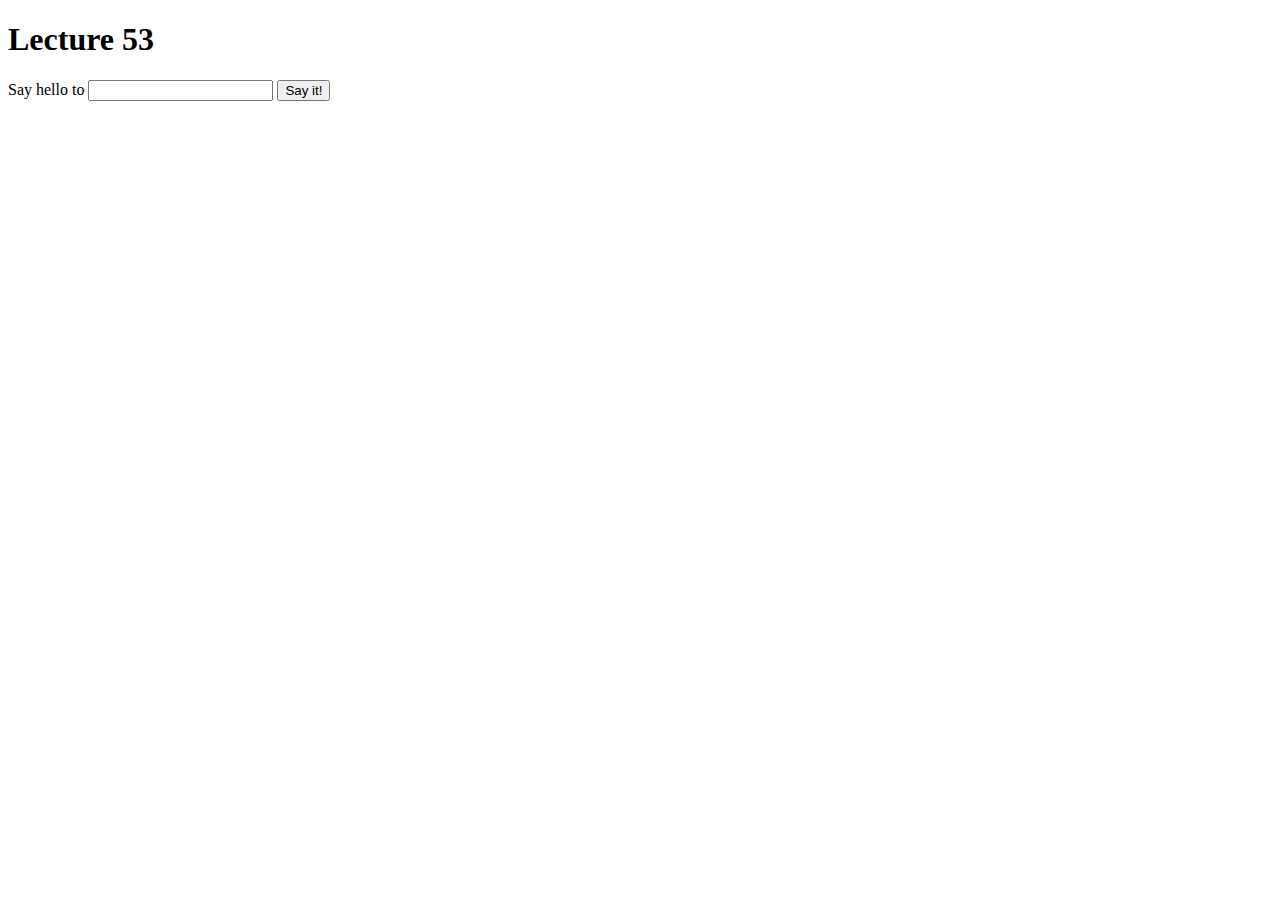
<file: lecture53/index.html>
<!DOCTYPE html>
<html lang="en">
  <head>
  	<meta charset="utf-8">
  	<script src="js/script.js"></script>
  </head>	
  
  <body>
	<h1 id="title">Lecture 53</h1> 
	<p>
		Say hello to
		<input id="name" type="text">
		<button>Say it!</button>
	</p>
	<div id="content"></div>
  </body>
</html>
</file>
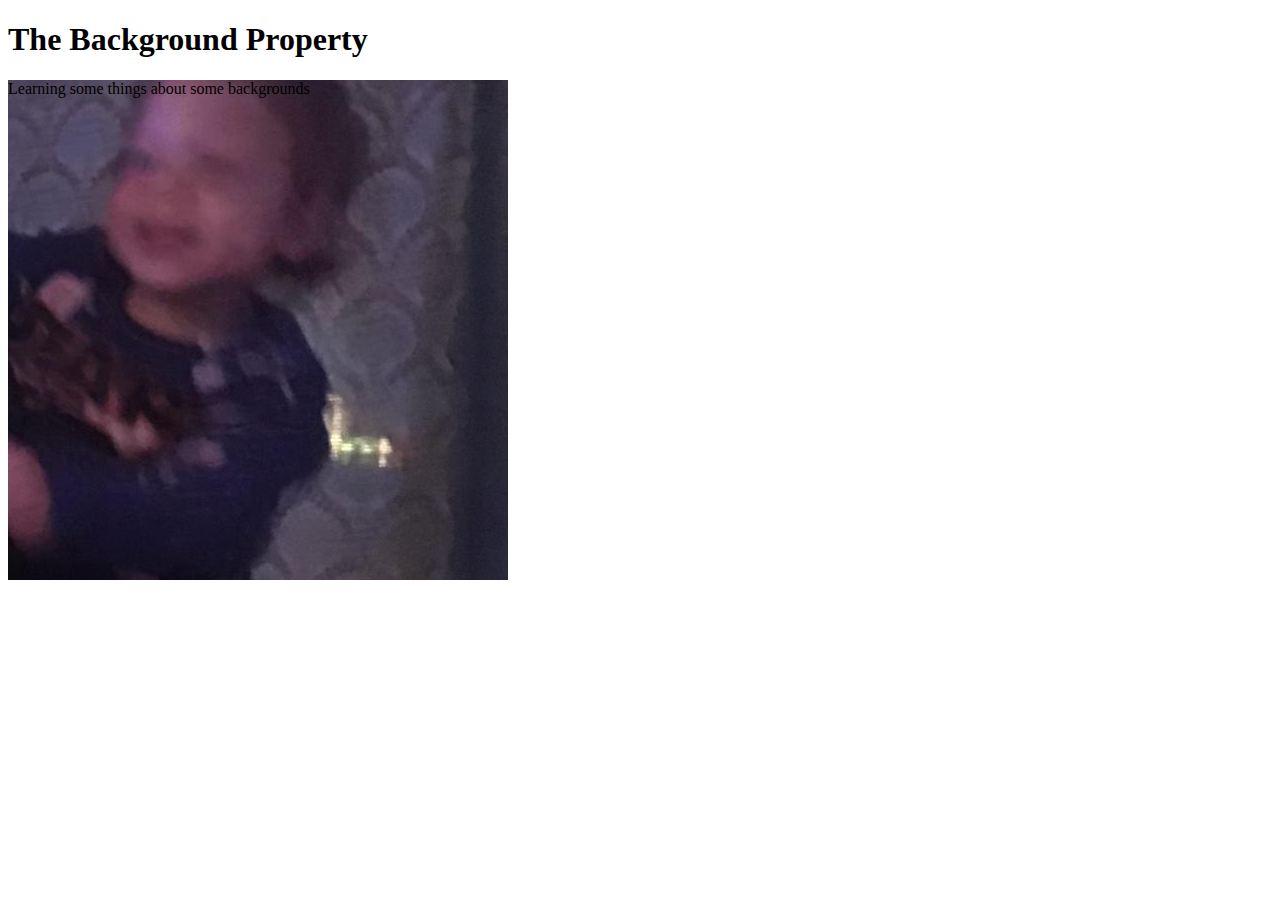
<file: site/background.html>
<!DOCTYPE html>
<html>
  <head>
  	<meta charset="utf-8">
  	<title>Background</title>
  	<style>
  		#bg {
  			width: 500px;
  			height: 500px;
  			background-color: blue;
  			background: url("dan.jpg") no-repeat right center blue;
  		}
  	</style>
  </head>

  <body>
  	<h1>The Background Property</h1>
  	<div id="bg">Learning some things about some backgrounds</div>
  </body>
</html>
</file>
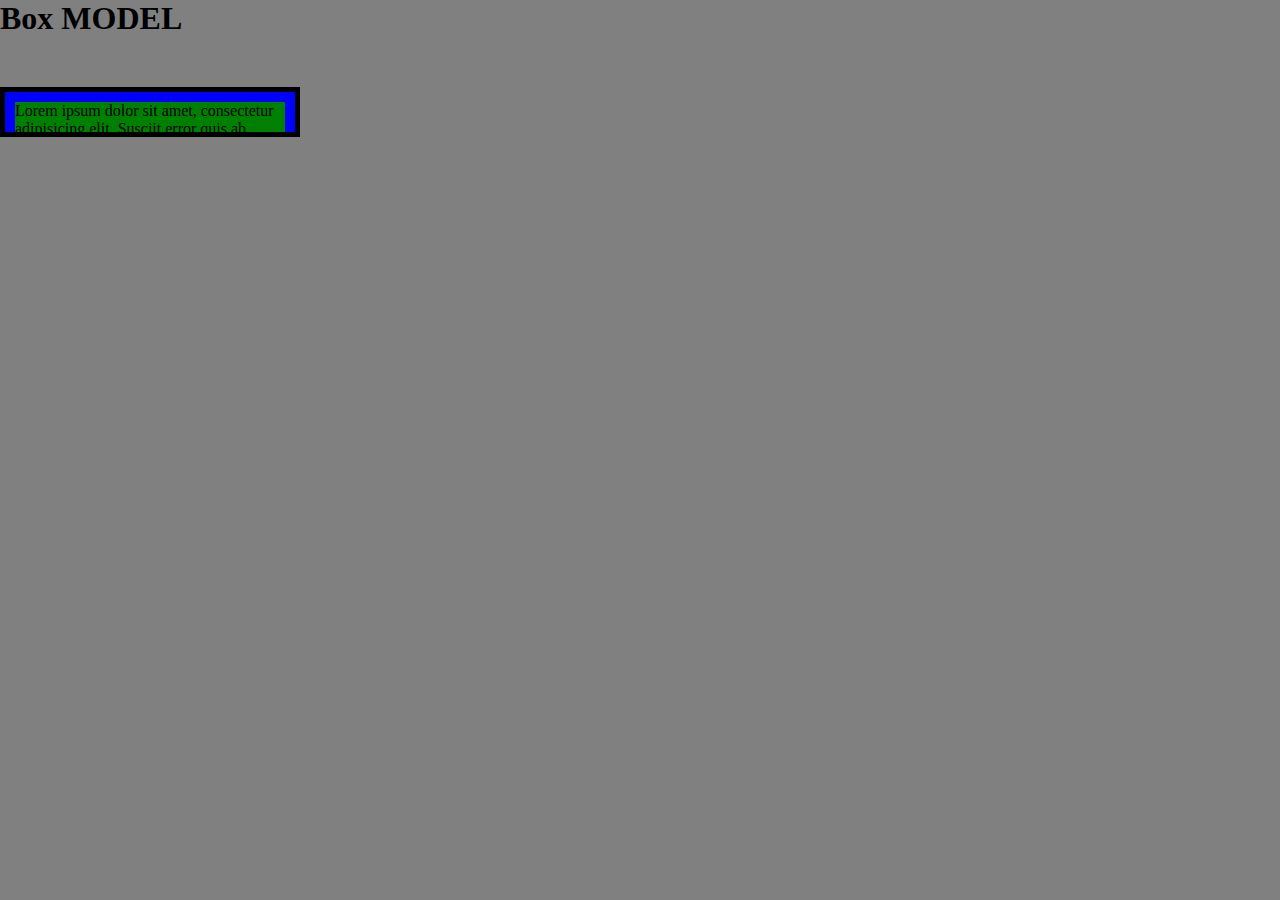
<file: site/box-model.html>
<!DOCTYPE html>
<html>
  <head>
   <meta charset="utf-8">
   <title>The Box Model</title>
   <style>
   	* {
   	 	box-sizing: border-box;
   	 	margin: 0;
   		padding: 0;

   	}
   	body {
   		background-color: gray;
   	}
   	#box {
   		background-color: blue;
   		padding: 10px;
   		border: 5px solid black;
   		width: 300px;
   		height: 50px;
   		margin-top: 50px;
   		overflow: auto;
   	}
   	#content {
   		background-color: green;
   	}
   	h1 {
   		margin-bottom: 40px;
   	}
   </style>
  </head>

  <body>
  	<h1>Box MODEL</h1>
  	<div id="box">
  		<div id="content">Lorem ipsum dolor sit amet, consectetur adipisicing elit. Susciit error quis ab perspiciatis eos inventore recusandae iste itaque numquam facilis, tenetur. Doloribus officiis quae facilis, nisi, ex similique. Animi, perferendis.
  		</div>
  	</div>

  </body>
</html>
</file>
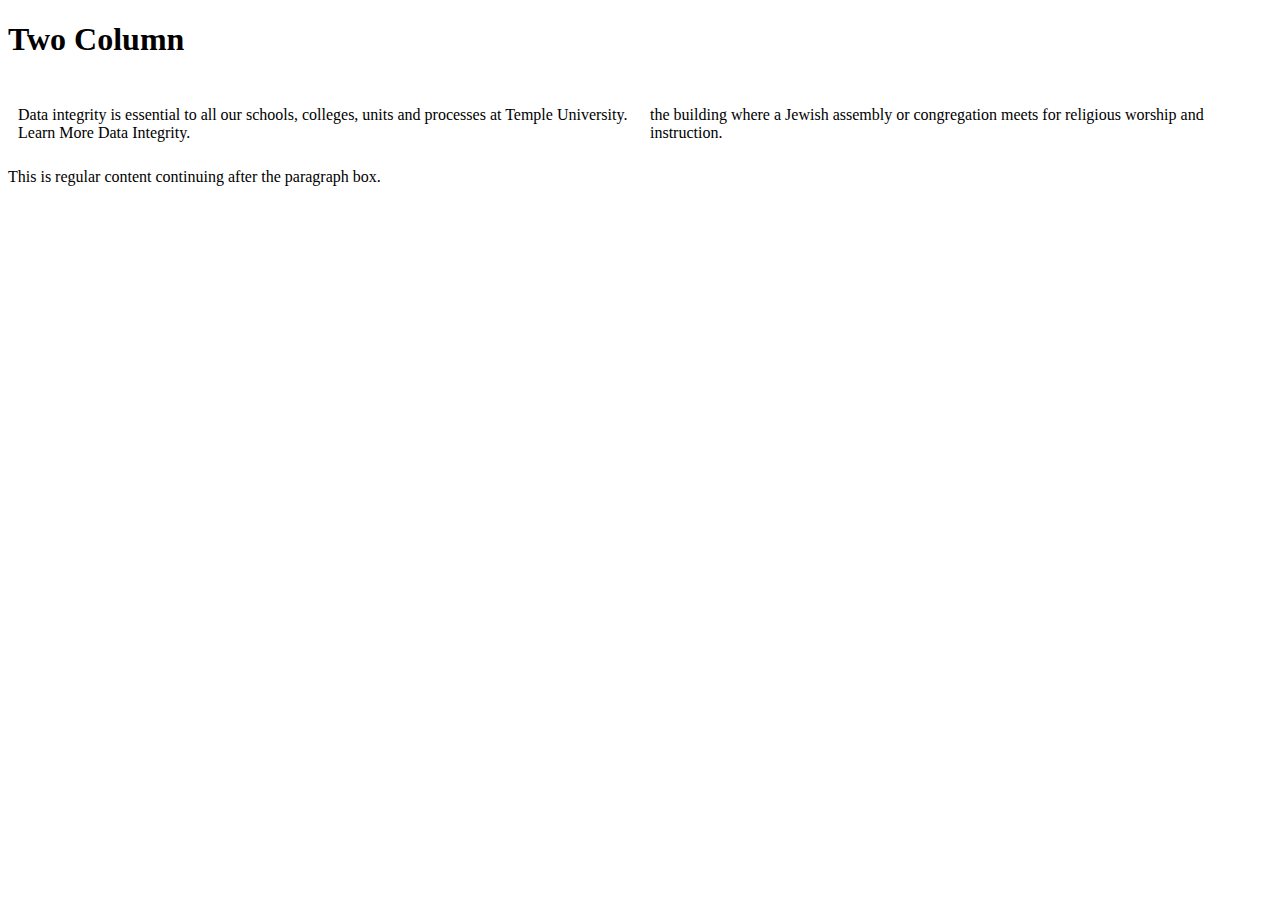
<file: site/floating_elements.html>
<!DOCTYPE html>
<html>
  <head>
  	<meta charset="utf-8">
  	<title>Two Colun Design</title>
  	<style>
      * {
        box-sizing: border-box;
      }
      div {
/*        background-color: #00FFFF;
*/      }
      p {
        width: 50%;
        float: left;
/*        border: 1px solid black;
*/        padding: 10px;
      }
      #p1 {
/*        background-color: #A52A2A;
*/      }
      #p2 {
/*        background-color: #DEB887;
*/      }
      section {
        float: left;
        width: 100%;
      }

  	</style>
  </head>

  <body>
  	<h1>Two Column</h1>
  	<div>
      <p id="p1">Data integrity is essential to all our schools, colleges, units and processes at Temple University. Learn More Data Integrity.</p>
      <p id="p2">the building where a Jewish assembly or congregation meets for religious worship and instruction.</p>
      <section>This is regular content continuing after the paragraph box.</section>
    </div>
  </body>
</html>
</file>
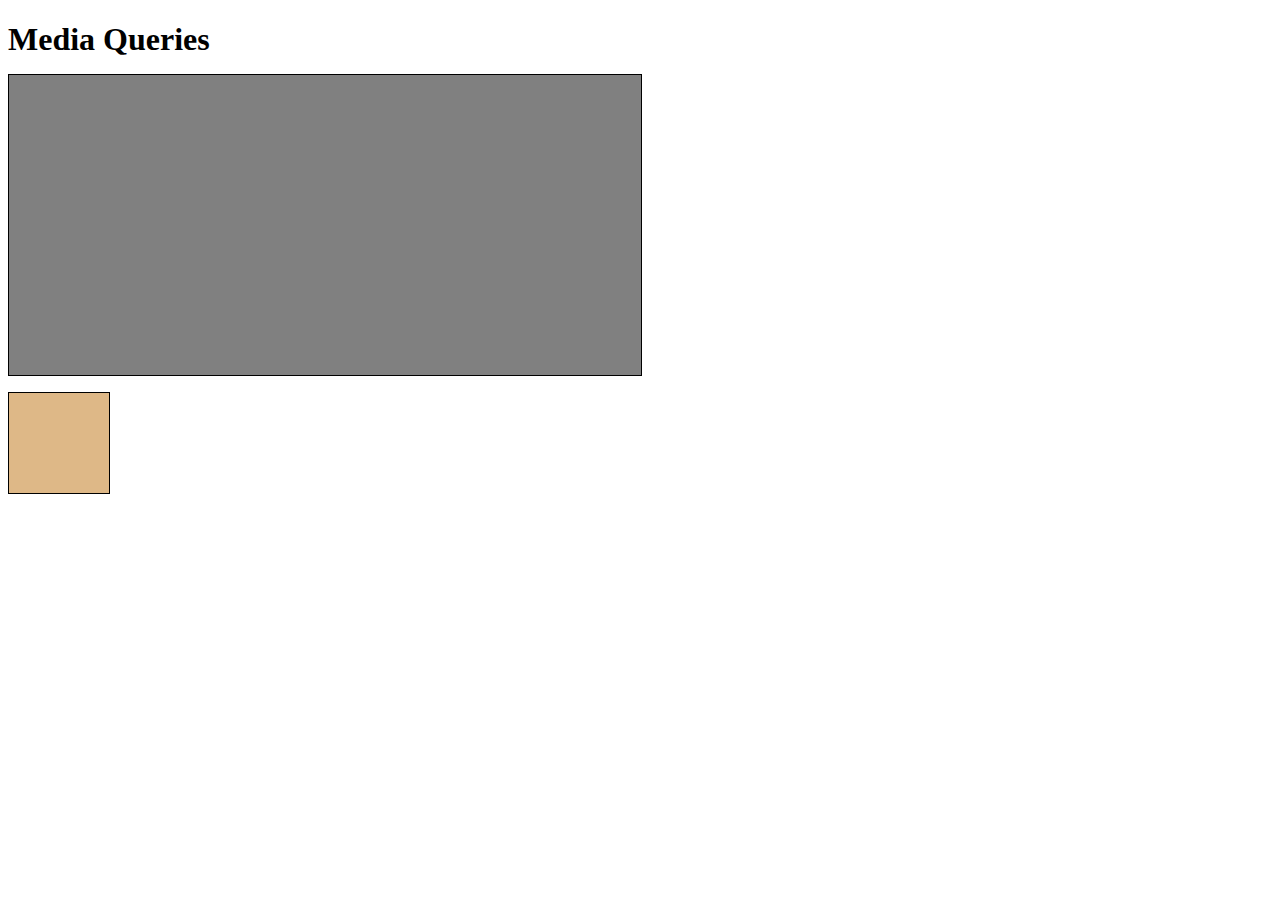
<file: site/media_queries.html>
<!DOCTYPE html>
<html>
  <head>
  	<meta charset="utf-8">
  	<title>Media Queries</title>
  	<style>
      /*****Base Styles******/
      h1 {
        margin-bottom: 15px;
      }
      p {
        border: 1px solid black;
        margin-bottom: 15px;
      }

      #p1 {
        background-color: #A52A2A;
        width: 300px;
        height: 300px;
      }
      #p2 {
        background-color: #DEB887;
        width: 50px;
        height: 50px;
      }

      /*****Large Devices Only******/
      @media (min-width: 1200px) {
        #p1{
          width: 50%;
          background-color: gray;
        }
        #p2{
          width: 100px;
          height: 100px;
        }
      }

      /*****Medium Devices Only******/
      @media (min-width: 992px) and (max-width: 1199px) {
        #p1{
          width: 80%;
          background-color: green;
        }
        #p2{
          width: 150px;
          height: 150px;
        }
      }


  	</style>
  </head>

  <body>
  	<h1>Media Queries</h1>
    <p id="p1"></p>
    <p id="p2"></p>
  </body>
</html>
</file>
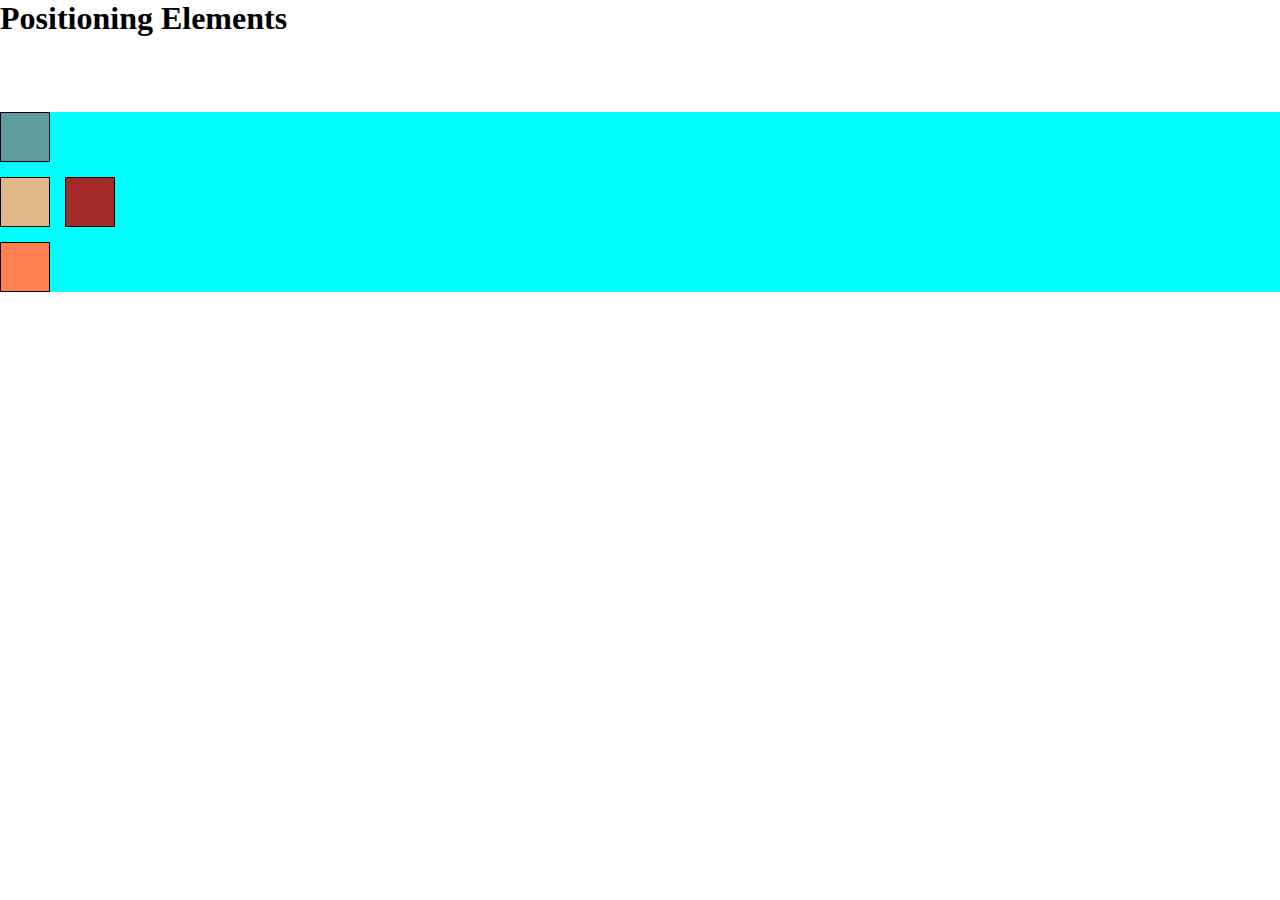
<file: site/positioning_elements.html>
<!DOCTYPE html>
<html>
  <head>
  	<meta charset="utf-8">
  	<title>Positioning Elements</title>
  	<style>
      * {
        box-sizing: border-box;
        margin: 0;
        padding: 0;
      }
      h1 {
        margin-bottom: 15px;
      }
      div#container {
        background-color: #00FFFF;
        position: relative;
        top: 60px;
      }
      p {
        height: 50px;
        width: 50px;
        border: 1px solid black;
        margin-bottom: 15px;
      }

      #p1 {
        background-color: #A52A2A;
        position: relative;
        top: 65px;
        left: 65px;
      }
      #p2 {
        background-color: #DEB887;
      }
      #p3 {
        background-color: #5F9EA0;
        position: absolute;
        top: 0;
        left: 0;
      }
      #p4 {
        background-color: #FF7F50;
      }

  	</style>
  </head>

  <body>
  	<h1>Positioning Elements</h1>
  	<div id="container">
      <p id="p1"></p>
      <p id="p2"></p>
      <p id="p3"></p>
      <p id="p4"></p>
    </div>
  </body>
</html>
</file>
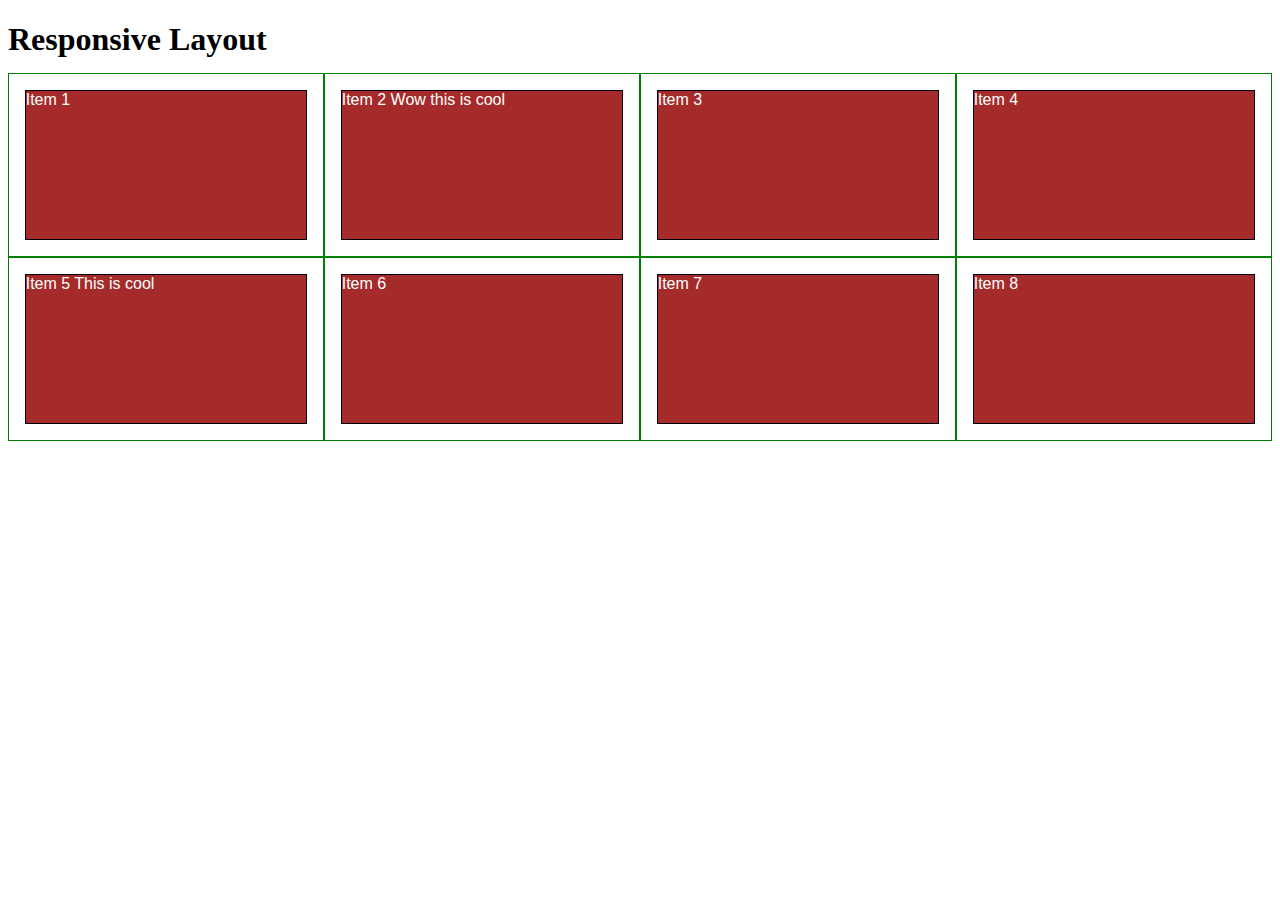
<file: site/responsive_layout.html>
<!DOCTYPE html>
<html>
  <head>
  	<meta charset="utf-8">
    <meta name="viewport" content="width=device-width, initial-scale=1">
  	<title>Responsive Layout</title>
  	<style>
      /*****Base Styles******/
      * {
        box-sizing: border-box;
      }
      h1 {
        margin-bottom: 15px;
      }
      p {
        border: 1px solid black;
        background-color: #A52A2A;
        width: 90%;
        height: 150px;
        margin-right: auto;
        margin-left: auto;
        font-family: Helvetica;
        color: white;
      }

      /*Simple Responsive Framework*/
      .row {
        width: 100%;
      }

      /*Large Devices Only*/
      @media (min-width: 1200px) {
        .col-lg-1, .col-lg-2, .col-lg-3, .col-lg-4, .col-lg-5, .col-lg-6, .col-lg-7, .col-lg-8, .col-lg-9, .col-lg-10, .col-lg-11, .col-lg-12{
          float: left;
          border: 1px solid green;
        }
        .col-lg-1{
          width: 8.33%;
        }
        .col-lg-2{
          width: 16.66%;
        }
        .col-lg-3{
          width: 25%;
        }
        .col-lg-4{
          width: 33%;
        }
        .col-lg-5{
          width: 41.66%;
        }
        .col-lg-6{
          width: 50%;
        }
        .col-lg-7{
          width: 58.33%;
        }
        .col-lg-8{
          width: 66.66%;
        }
        .col-lg-9{
          width: 74.99%;
        }
        .col-lg-10{
          width: 83.33%;
        }
        .col-lg-11{
          width: 91.66%;
        }
        .col-lg-12{
          width: 100%;
        }
      }

      /*****Medium Devices Only******/
      @media (min-width: 950px) and (max-width: 1199px) {
        .col-md-1, .col-md-2, .col-md-3, .col-md-4, .col-md-5, .col-md-6, .col-md-7, .col-md-8, .col-md-9, .col-md-10, .col-md-11, .col-md-12{
          float: left;
          border: 1px solid green;
        }
        .col-md-1{
          width: 8.33%;
        }
        .col-md-2{
          width: 16.66%;
        }
        .col-md-3{
          width: 25%;
        }
        .col-md-4{
          width: 33%;
        }
        .col-md-5{
          width: 41.66%;
        }
        .col-md-6{
          width: 50%;
        }
        .col-md-7{
          width: 58.33%;
        }
        .col-md-8{
          width: 66.66%;
        }
        .col-md-9{
          width: 74.99%;
        }
        .col-md-10{
          width: 83.33%;
        }
        .col-md-11{
          width: 91.66%;
        }
        .col-md-12{
          width: 100%;
        }
      }

  	</style>
  </head>

  <body>
  	<h1>Responsive Layout</h1>
    <div class="row">
      <div class="col-lg-3 col-md-6"><p>Item 1</p></div>
      <div class="col-lg-3 col-md-6"><p>Item 2 Wow this is cool</p></div>
      <div class="col-lg-3 col-md-6"><p>Item 3</p></div>
      <div class="col-lg-3 col-md-6"><p>Item 4</p></div>
      <div class="col-lg-3 col-md-6"><p>Item 5 This is cool</p></div>
      <div class="col-lg-3 col-md-6"><p>Item 6</p></div>
      <div class="col-lg-3 col-md-6"><p>Item 7</p></div>
      <div class="col-lg-3 col-md-6"><p>Item 8</p></div>
    </div>
  </body>
</html>
</file>
